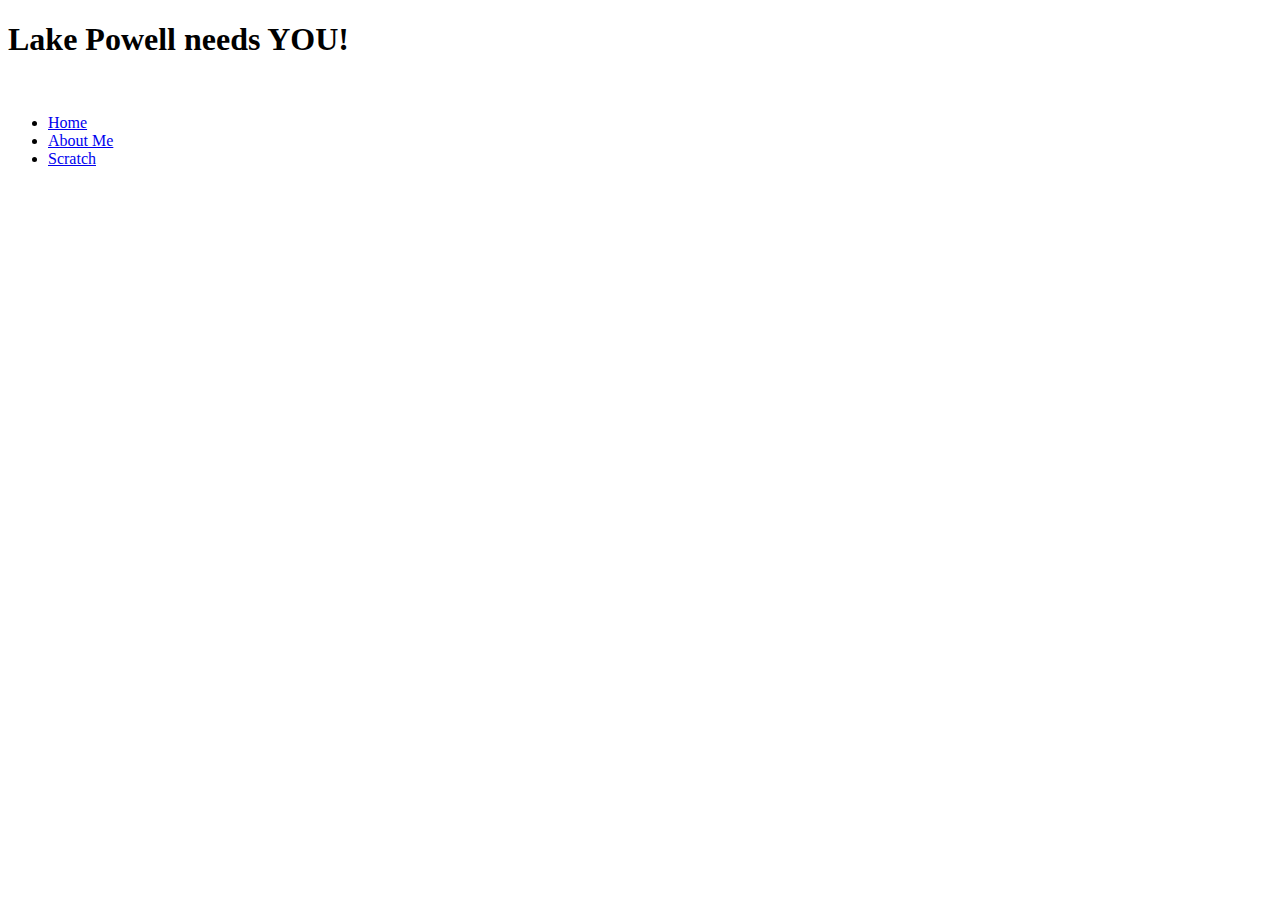
<file: html/scratch.html>
<!DOCTYPE html>
<html lang="en">

<head>
    <meta charset="UTF-8">
    <meta http-equiv="X-UA-Compatible" content="IE=edge">
    <meta name="viewport" content="width=device-width, initial-scale=1.0">
    <title>Interests</title>
</head>

<body>
    <h1>Lake Powell needs YOU!</h1>
    <br>
    
    <ul class="navbar-nav mx-auto">
        <li class="nav-item px-lg-4"><a class="nav-link text-uppercase" href="../index.html">Home</a></li>
        <li class="nav-item px-lg-4"><a class="nav-link text-uppercase" href="about.html">About Me</a></li>
        <li class="nav-item px-lg-4"><a class="nav-link text-uppercase" href="scratch.html">Scratch</a>
        <br>
    <div class='tableauPlaceholder' id='viz1669662411116' style='position: relative'><noscript><a href='#'><img
                    alt='Dashboard 1 '
                    src='https:&#47;&#47;public.tableau.com&#47;static&#47;images&#47;5Q&#47;5Q7NYZZQQ&#47;1_rss.png'
                    style='border: none' /></a></noscript><object class='tableauViz' style='display:none;'>
            <param name='host_url' value='https%3A%2F%2Fpublic.tableau.com%2F' />
            <param name='embed_code_version' value='3' />
            <param name='path' value='shared&#47;5Q7NYZZQQ' />
            <param name='toolbar' value='yes' />
            <param name='static_image'
                value='https:&#47;&#47;public.tableau.com&#47;static&#47;images&#47;5Q&#47;5Q7NYZZQQ&#47;1.png' />
            <param name='animate_transition' value='yes' />
            <param name='display_static_image' value='yes' />
            <param name='display_spinner' value='yes' />
            <param name='display_overlay' value='yes' />
            <param name='display_count' value='yes' />
            <param name='language' value='en-US' />
        </object></div>
    <script
        type='text/javascript'>                    var divElement = document.getElementById('viz1669662411116'); var vizElement = divElement.getElementsByTagName('object')[0]; vizElement.style.width = '1100px'; vizElement.style.height = '927px'; var scriptElement = document.createElement('script'); scriptElement.src = 'https://public.tableau.com/javascripts/api/viz_v1.js'; vizElement.parentNode.insertBefore(scriptElement, vizElement);                </script>
</body>

</html>
</file>
